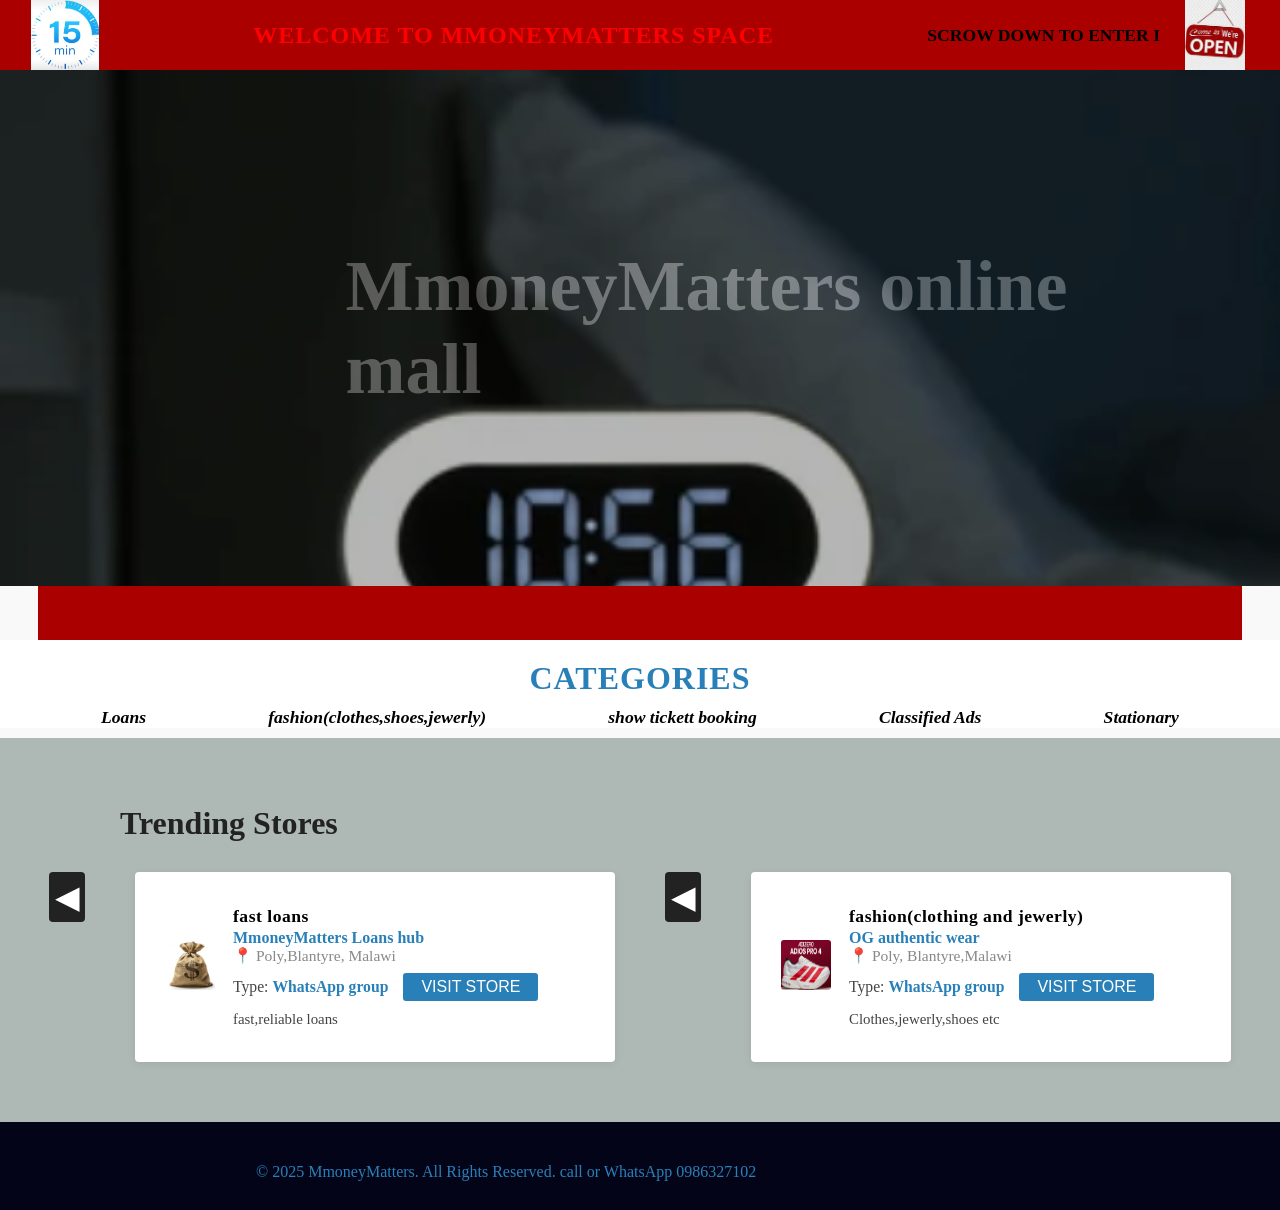
<file: index.html>
<!DOCTYPE html>
<html lang="en">
<head>
    <meta charset="UTF-8">
    <title>MmoneyMatters Online Mall</title>
    <link rel="stylesheet" href="styles1.css">
</head>
<body>
    <!-- Header Bar -->
    <div class="header-bar">
        <img src="Snipaste_2025-04-30_00-33-57.png" class="header-logo" alt="Logo">
        <span class="header-title" style="color: red;background-attachment: fixed;">WELCOME TO MMONEYMATTERS SPACE</span>
        <span class="header-note" style="color: black;">SCROW DOWN TO ENTER I</span>
        <img src="Snipaste_2025-04-30_00-21-41.png" class="header-open" alt="Open">
    </div>

    <!-- Main Banner -->
     <!--
    <div class="main-banner">
        <div class="banner-overlay">
            <h1>MmoneyMatters online<br>mall</h1>
    -->
    </div >
    <section>
      <!--  <img src="Snipaste_2025-04-30_00-39-19.png" alt="Banner" class="banner-img">-->
      <h1>MmoneyMatters online<br>mall</h1>
    </section>

    <div class="topper">
        <h1>.</h1>

    </div>

    </div>

    <!-- Categories Navigation -->
    <div class="categories-section">
        <h2 class="categories-title">CATEGORIES</h2>
        <nav class="categories-nav">
            <a href="#">Loans</a>
            <a href="#">fashion(clothes,shoes,jewerly)</a>
            <a href="show-ticket-booking.html">show tickett booking</a>
            <a href="bus-booking2.html">Classified Ads</a>
            <a href="#">Stationary</a>
        </nav>
    </div>

    <!-- Latest Vacancies -->
    <div class="vacancies-section">
        <h2 class="latest-title">Trending Stores</h2>
        <div class="vacancies-carousel">
            <button class="carousel-btn">&#x25C0;</button>
            <div class="vacancy-card">
                <div class="vacancy-logo">
                    <img src="Snipaste_2025-05-02_23-05-22.png" alt="logo">
                </div>
                <div class="vacancy-details">
                    <div class="vacancy-title">fast loans</div>
                    <div class="vacancy-company">
                        <a href="#"> MmoneyMatters Loans hub</a>
                    </div>
                    <div class="vacancy-location">
                        <span>&#128205;</span> Poly,Blantyre, Malawi
                    </div>
                    <div class="vacancy-meta">
                        <span class="vacancy-type">Type: <span class="type-full">WhatsApp group</span></span>
                        <button class="job-vacancies-btn">VISIT STORE</button>
                    </div>
                    <div class="vacancy-time">fast,reliable loans</div>
                </div>
            </div>
            <button class="carousel-btn">&#x25C0;</button>
            <div class="vacancy-card">
                <div class="vacancy-logo">
                    <img src="Snipaste_2025-05-02_22-55-22.png" alt="logo">
                </div>
                <div class="vacancy-details">
                    <div class="vacancy-title">fashion(clothing and jewerly)</div>
                    <div class="vacancy-company">
                        <a href="#">OG authentic wear</a>
                    </div>
                    <div class="vacancy-location">
                        <span>&#128205;</span> Poly, Blantyre,Malawi
                    </div>
                    <div class="vacancy-meta">
                        <span class="vacancy-type">Type: <span class="type-full">WhatsApp group</span></span>
                        <button class="job-vacancies-btn">VISIT STORE</button>
                    </div>
                    <div class="vacancy-time">Clothes,jewerly,shoes etc</div>
                </div>
            </div>
        </div>
    </div>
    <div class="footer">
           <p>© 2025 MmoneyMatters. All Rights Reserved.           call or WhatsApp 0986327102</p>
           <p></p>
    </div>



    <script>
        // Place this at the end of your HTML or in a separate JS file

document.addEventListener('DOMContentLoaded', function() {
    const track = document.querySelector('.carousel-track');
    const cards = document.querySelectorAll('.vacancy-card');
    const cardWidth = cards[0].offsetWidth + 30; // Card width + margin
    const cardCount = cards.length;
    const visibleCards = 2;
    let position = 0;

    const prevBtn = document.getElementById('prevBtn');
    const nextBtn = document.getElementById('nextBtn');

    function updateCarousel() {
        track.style.transform = `translateX(-${position * cardWidth}px)`;
        prevBtn.disabled = position === 0;
        nextBtn.disabled = position >= cardCount - visibleCards;
    }

    prevBtn.addEventListener('click', function() {
        if (position > 0) {
            position--;
            updateCarousel();
        }
    });

    nextBtn.addEventListener('click', function() {
        if (position < cardCount - visibleCards) {
            position++;
            updateCarousel();
        }
    });

    // Optional: Auto-rotate every 5 seconds
    // let autoRotate = setInterval(() => {
    //     if (position < cardCount - visibleCards) {
    //         position++;
    //     } else {
    //         position = 0;
    //     }
    //     updateCarousel();
    // }, 5000);
    // track.addEventListener('mouseenter', () => clearInterval(autoRotate));
    // track.addEventListener('mouseleave', () => autoRotate = setInterval(() => {
    //     if (position < cardCount - visibleCards) {
    //         position++;
    //     } else {
    //         position = 0;
    //     }
    //     updateCarousel();
    // }, 5000));

    updateCarousel();
});

    </script>
</body>
</html>
</file>
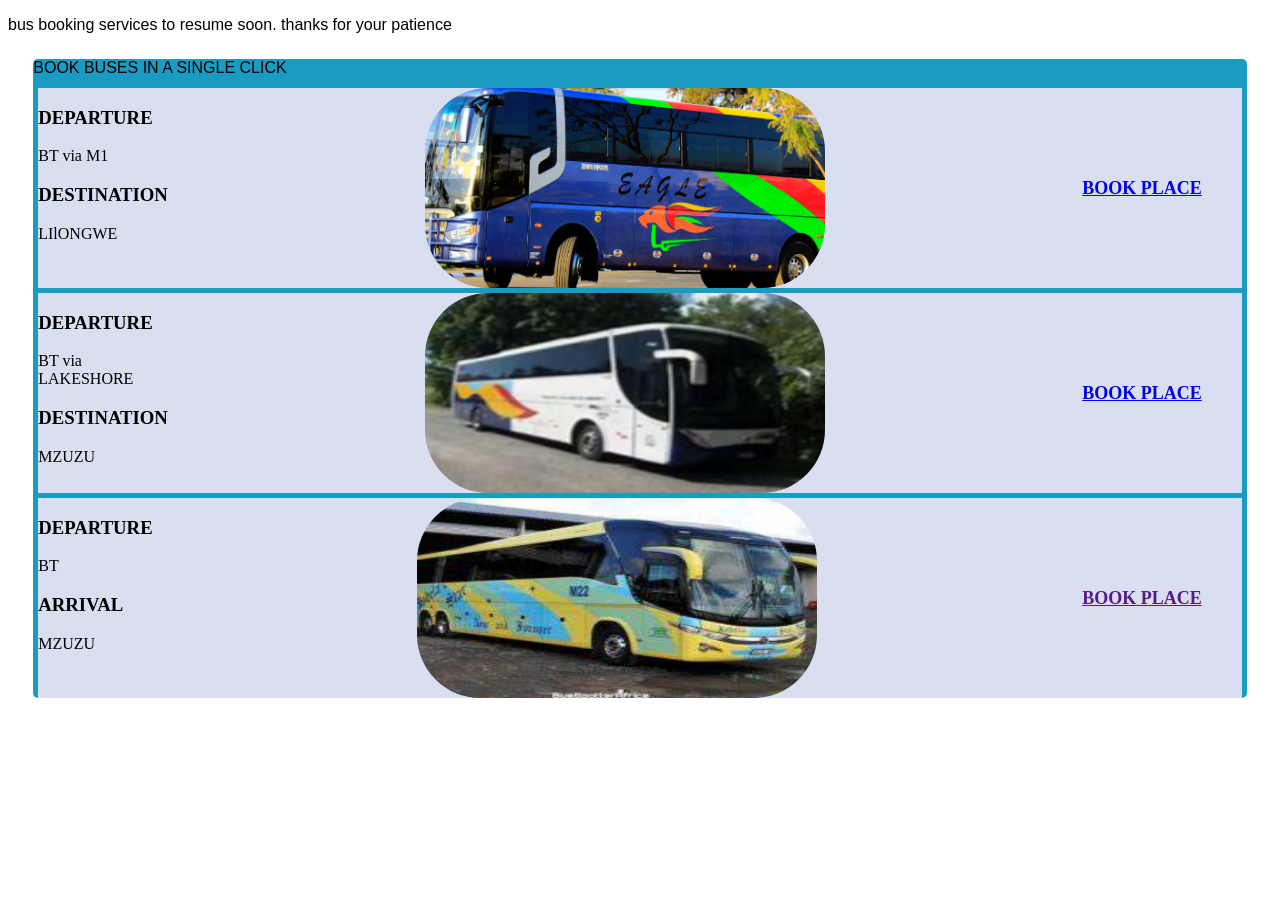
<file: bus-booking2.html>
<!DOCTYPE html>
<html lang="en">
<head>
    <meta charset="UTF-8">
    <meta name="viewport" content="width=device-width, initial-scale=1.0">
    <title>Document</title>
    <link rel="stylesheet" href="bus1-booking2.css">
</head>
<body>
    <p style="font-family: Arial, Helvetica, sans-serif;">bus booking services to resume soon. thanks for your patience</p>
    <div class="container">
    <h1>BOOK BUSES IN A SINGLE CLICK</h1>
        <div class="bus-info">
            <div>
                <div class="bus-info-p">
                    <h3>DEPARTURE</h3>
                    <p>BT  via  M1</p>
                </div>
                <div>
                    <h3>DESTINATION</h3>
                    <p>LIlONGWE</p>
                </div>
            </div>
            <img src="Snipaste_2025-05-03_01-48-24.png" alt="">
            <a href="#">BOOK PLACE</a>

        </div>
        <div class="bus-info">
            <div class="bus-info-p">
                <div>
                    <h3>DEPARTURE</h3>
                    <p>BT via <br>LAKESHORE</p>
                </div>
                <div>
                    <h3>DESTINATION</h3>
                    <p>MZUZU</p>
                </div>
            </div>
            <img src="Snipaste_2025-05-03_01-50-01.png" alt="">
            <a href="#">BOOK PLACE</a>
        </div>
        <div class="bus-info">
            <div class="bus-info-p">
                <div>
                    <h3>DEPARTURE</h3>
                    <p>BT</p>
                </div>
                <div>
                    <h3>ARRIVAL</h3>
                    <p>MZUZU</p>
                </div>
            </div>
            <img src="Snipaste_2025-05-03_01-49-34.png" alt="">
            <a href="">BOOK PLACE</a>
        </div>
    </div>

</body>
</html>
</file>
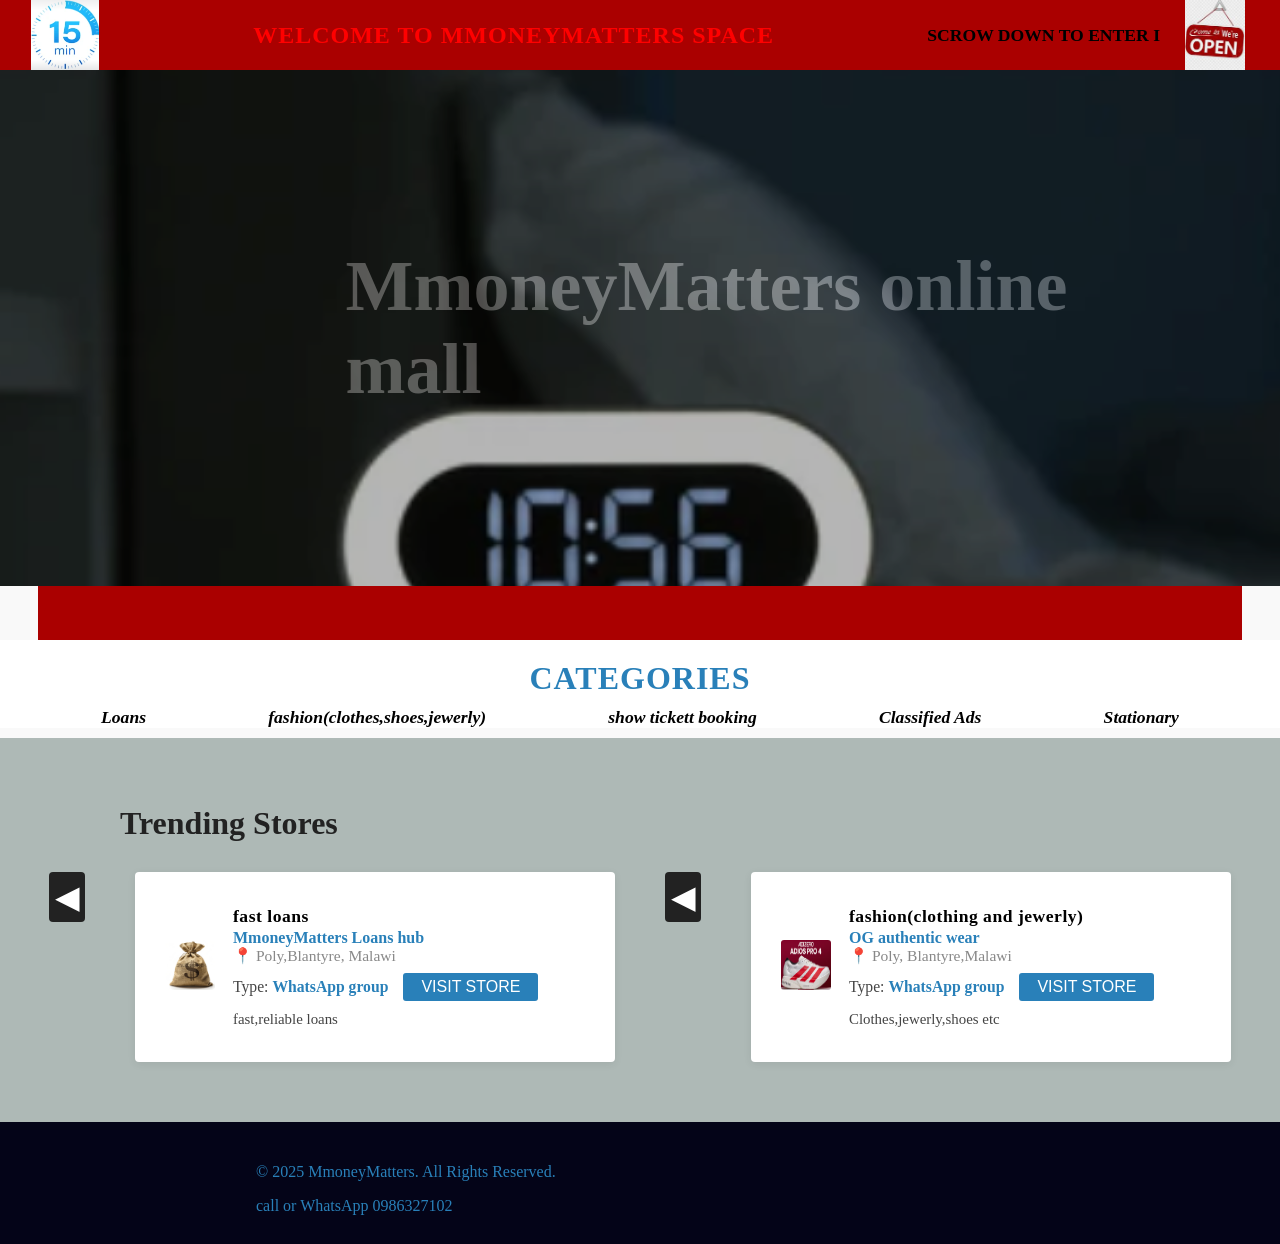
<file: index1.html>
<!DOCTYPE html>
<html lang="en">
<head>
    <meta charset="UTF-8">
    <title>MmoneyMatters Online Mall</title>
    <link rel="stylesheet" href="styles1.css">
</head>
<body>
    <!-- Header Bar -->
    <div class="header-bar">
        <img src="Snipaste_2025-04-30_00-33-57.png" class="header-logo" alt="Logo">
        <span class="header-title" style="color: red;background-attachment: fixed;">WELCOME TO MMONEYMATTERS SPACE</span>
        <span class="header-note" style="color: black;">SCROW DOWN TO ENTER I</span>
        <img src="Snipaste_2025-04-30_00-21-41.png" class="header-open" alt="Open">
    </div>

    <!-- Main Banner -->
     <!--
    <div class="main-banner">
        <div class="banner-overlay">
            <h1>MmoneyMatters online<br>mall</h1>
    -->
    </div >
    <section>
      <!--  <img src="Snipaste_2025-04-30_00-39-19.png" alt="Banner" class="banner-img">-->
      <h1>MmoneyMatters online<br>mall</h1>
    </section>

    <div class="topper">
        <h1>.</h1>

    </div>

    </div>

    <!-- Categories Navigation -->
    <div class="categories-section">
        <h2 class="categories-title">CATEGORIES</h2>
        <nav class="categories-nav">
            <a href="#">Loans</a>
            <a href="#">fashion(clothes,shoes,jewerly)</a>
            <a href="show-ticket-booking.html">show tickett booking</a>
            <a href="bus-booking2.html">Classified Ads</a>
            <a href="#">Stationary</a>
        </nav>
    </div>

    <!-- Latest Vacancies -->
    <div class="vacancies-section">
        <h2 class="latest-title">Trending Stores</h2>
        <div class="vacancies-carousel">
            <button class="carousel-btn">&#x25C0;</button>
            <div class="vacancy-card">
                <div class="vacancy-logo">
                    <img src="Snipaste_2025-05-02_23-05-22.png" alt="logo">
                </div>
                <div class="vacancy-details">
                    <div class="vacancy-title">fast loans</div>
                    <div class="vacancy-company">
                        <a href="#"> MmoneyMatters Loans hub</a>
                    </div>
                    <div class="vacancy-location">
                        <span>&#128205;</span> Poly,Blantyre, Malawi
                    </div>
                    <div class="vacancy-meta">
                        <span class="vacancy-type">Type: <span class="type-full">WhatsApp group</span></span>
                        <button class="job-vacancies-btn">VISIT STORE</button>
                    </div>
                    <div class="vacancy-time">fast,reliable loans</div>
                </div>
            </div>
            <button class="carousel-btn">&#x25C0;</button>
            <div class="vacancy-card">
                <div class="vacancy-logo">
                    <img src="Snipaste_2025-05-02_22-55-22.png" alt="logo">
                </div>
                <div class="vacancy-details">
                    <div class="vacancy-title">fashion(clothing and jewerly)</div>
                    <div class="vacancy-company">
                        <a href="#">OG authentic wear</a>
                    </div>
                    <div class="vacancy-location">
                        <span>&#128205;</span> Poly, Blantyre,Malawi
                    </div>
                    <div class="vacancy-meta">
                        <span class="vacancy-type">Type: <span class="type-full">WhatsApp group</span></span>
                        <button class="job-vacancies-btn">VISIT STORE</button>
                    </div>
                    <div class="vacancy-time">Clothes,jewerly,shoes etc</div>
                </div>
            </div>
        </div>
    </div>
    <div class="footer">
           <p>© 2025 MmoneyMatters. All Rights Reserved.</p>
           <p>call or WhatsApp 0986327102</p>
    </div>



    <script>
        // Place this at the end of your HTML or in a separate JS file

document.addEventListener('DOMContentLoaded', function() {
    const track = document.querySelector('.carousel-track');
    const cards = document.querySelectorAll('.vacancy-card');
    const cardWidth = cards[0].offsetWidth + 30; // Card width + margin
    const cardCount = cards.length;
    const visibleCards = 2;
    let position = 0;

    const prevBtn = document.getElementById('prevBtn');
    const nextBtn = document.getElementById('nextBtn');

    function updateCarousel() {
        track.style.transform = `translateX(-${position * cardWidth}px)`;
        prevBtn.disabled = position === 0;
        nextBtn.disabled = position >= cardCount - visibleCards;
    }

    prevBtn.addEventListener('click', function() {
        if (position > 0) {
            position--;
            updateCarousel();
        }
    });

    nextBtn.addEventListener('click', function() {
        if (position < cardCount - visibleCards) {
            position++;
            updateCarousel();
        }
    });

    // Optional: Auto-rotate every 5 seconds
    // let autoRotate = setInterval(() => {
    //     if (position < cardCount - visibleCards) {
    //         position++;
    //     } else {
    //         position = 0;
    //     }
    //     updateCarousel();
    // }, 5000);
    // track.addEventListener('mouseenter', () => clearInterval(autoRotate));
    // track.addEventListener('mouseleave', () => autoRotate = setInterval(() => {
    //     if (position < cardCount - visibleCards) {
    //         position++;
    //     } else {
    //         position = 0;
    //     }
    //     updateCarousel();
    // }, 5000));

    updateCarousel();
});

    </script>
</body>
</html>
</file>
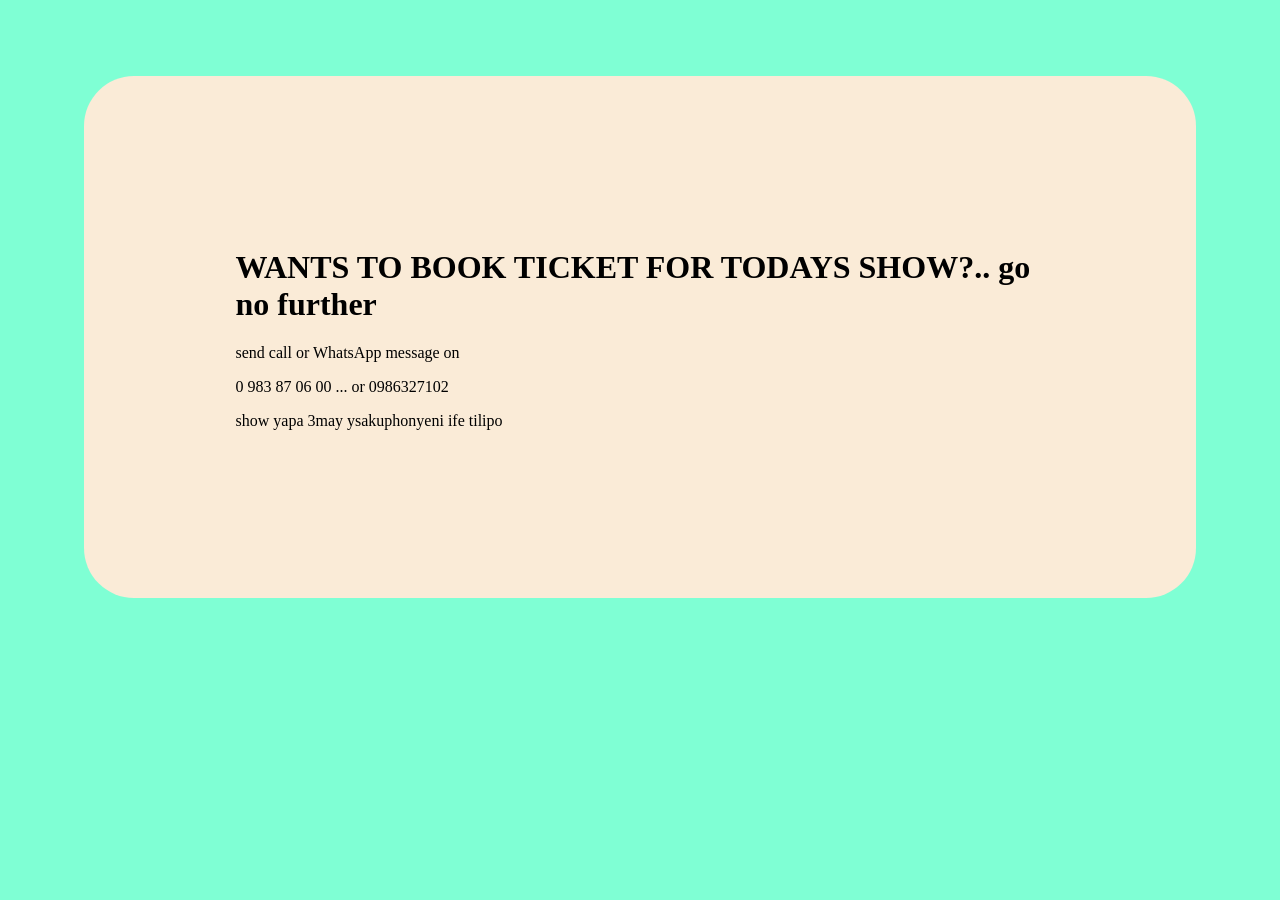
<file: show-ticket-booking.html>
<!DOCTYPE html>
<html lang="en">
<head>
    <meta charset="UTF-8">
    <meta name="viewport" content="width=device-width, initial-scale=1.0">
    <title>Document</title>
</head>
<body style="background-color: aquamarine;">
    <div style="margin: 6%;background-color: antiquewhite; padding: 12%; border-radius: 50px;">
         <h1>WANTS TO BOOK TICKET FOR TODAYS SHOW?.. go no further</h1>
         <p>send call or WhatsApp message on </p>
         <p>0 983 87 06 00  ... or   0986327102</p>
         <p>show yapa 3may ysakuphonyeni ife tilipo</p>
    </div>
    
</body>
</html>
</file>
<file: styles1.css>
body {
    margin: 0;
    font-family: 'Georgia', serif;
    background: #f9f9f9;
}

/* Header Bar */
.header-bar {
    background: #a00;
    color: #fff;
    display: flex;
    align-items: center;
    justify-content: space-between;
    padding: 0 30px;
    height: 70px;
    position: relative;
}
.header-logo, .header-open {
    width: 70px;
    height: 70px;
    object-fit: contain;
}
.header-title {
    font-size: 1.5em;
    font-weight: bold;
    letter-spacing: 1px;
    flex: 1;
    text-align: center;
}
.header-note {
    font-size: 1.1em;
    font-weight: bold;
    margin-right: 20px;
}

/* Main Banner */
.main-banner {
    position: relative;
    height: 350px;
    overflow: hidden;
}

section {
    /* background-image: url(Snipaste_2025-04-29_09-16-50.png); */
    color: hsl(0, 23%, 95%);
    /* margin-left: 42%; */
    place-items: centre;
    height: 100vg;
    display: grid
;
    position: relative;
    background-color: rgb(7, 7, 7);
    padding: 9%;
    padding-left: 27%;
    font-size: 3rem;
}

section::before {
    background-image:url(Snipaste_2025-04-30_00-39-19.png);
    background-size: cover;
    content: '';
    position: absolute;
    inset: 0;
    opacity: 0.7;
    background-attachment: fixed;
}
.banner-img {
   /* width: 100%;
    height: 350px;*/
    width: 100%;
    height: 470px;
   /* object-fit: cover;
    display: block;
    filter: blur(0.5px) brightness(0.7);*/
}
.banner-overlay {
    position: absolute;
    top: 0; left: 0; right: 0; bottom: 0;
    display: flex;
    align-items: center;
    justify-content: center;
}
.banner-overlay h1 {
    color: #fff;
    font-size: 3.5em;
    font-weight: bold;
    text-align: center;
    text-shadow: 0 2px 8px rgba(0,0,0,0.3);
    margin: 0;
    letter-spacing: 2px;
}

/* Categories */
.categories-section {
    background: #fff;
    padding: 20px 0 0 0;
    text-align: center;
}
.categories-title {
    color: #2980b9;
    font-size: 2em;
    margin: 0 0 10px 0;
    letter-spacing: 1px;
    font-weight: bold;
}
.categories-nav {
    display: flex;
    justify-content: space-around;
    margin-bottom: 10px;
    font-size: 1.1em;
    padding: 0 40px;
}
.categories-nav a {
    color: #000;
    text-decoration: none;
    font-style: italic;
    font-weight: bold;
    transition: color 0.2s;
}
.categories-nav a:hover {
    color: #2980b9;
}

/* Vacancies Section */
.vacancies-section {
    background: #aeb9b6;
    padding: 40px 0 60px 0;
}
.latest-title {
    margin-left: 120px;
    font-size: 2em;
    font-weight: bold;
    margin-bottom: 30px;
    color: #222;
    text-align: left;
}
.vacancies-carousel {
    display: flex;
    justify-content: center;
    align-items: center;
    gap: 30px;
}
/*






*/

.carousel-track {
    display: flex;
    transition: transform 0.5s ease-in-out;
    width: 100%;
}
.carousel-btn {
    background: #222;
    color: #fff;
    border: none;
    font-size: 2em;
    width: 36px;
    height: 50px;
    cursor: pointer;
    border-radius: 4px;
    align-self: stretch;
    margin: 0 10px;
    display: flex;
    align-items: center;
    justify-content: center;
}
.vacancy-card {
    background: #fff;
    border-radius: 4px;
    box-shadow: 0 2px 8px rgba(0,0,0,0.07);
    display: flex;
    align-items: center;
    padding: 25px 30px;
    width: 420px;
    min-height: 140px;
    margin: 0 10px;
}
.vacancy-logo img {
    width: 50px;
    height: 50px;
    border-radius: 3px;
    margin-right: 18px;
}
.vacancy-details {
    display: flex;
    flex-direction: column;
    flex: 1;
}
.vacancy-title {
    font-size: 1.1em;
    font-weight: 600;
    letter-spacing: 0.5px;
    margin-bottom: 2px;
}
.vacancy-company a {
    color: #2980b9;
    text-decoration: none;
    font-weight: 600;
    font-size: 1em;
}
.vacancy-location {
    color: #888;
    font-size: 0.97em;
    margin-bottom: 8px;
}
.vacancy-meta {
    display: flex;
    align-items: center;
    gap: 15px;
    margin-bottom: 8px;
}
.vacancy-type {
    color: #444;
    font-size: 0.98em;
}
.type-full {
    color: #2980b9;
    font-weight: 600;
}
.job-vacancies-btn {
    background: #2980b9;
    color: #fff;
    border: none;
    padding: 5px 18px;
    border-radius: 3px;
    font-size: 1em;
    cursor: pointer;
    font-weight: 500;
}
.vacancy-time {
    color: #444;
    font-size: 0.93em;
    margin-top: 2px;
}

.topper{
    overflow: hidden;
    background-color: #a00;
    color: #a00;
    margin-top: -2%;
    margin-left: 3%;
    margin-right: 3%;
}

.footer{
    justify-content: center;
    color: #2980b9;
    background-color: rgb(4, 4, 24);
    padding: 2% 2% 1% 20%;
}
</file>
<file: bus1-booking2.css>
.body{
    background-color: rgb(36, 93, 143);
}

.container{
    margin: 2%;
    border-radius: 5px;
    box-shadow:navajowhite;
    background-color: rgb(26, 155, 194);
}

.bus-info{
    display: flex;
    margin: 5px;
    justify-content: space-between;
    background-color: rgb(217, 223, 240);
}

.bus-info img{
    border-radius: 7dvh;
    width: 400px;
    height: 200px;
}

h1{
    font: 1em sans-serif;
}

a{
    padding-right: 40px;
    padding-top: 90px;
    font-size: large;
    font-weight: bolder;
}
</file>
